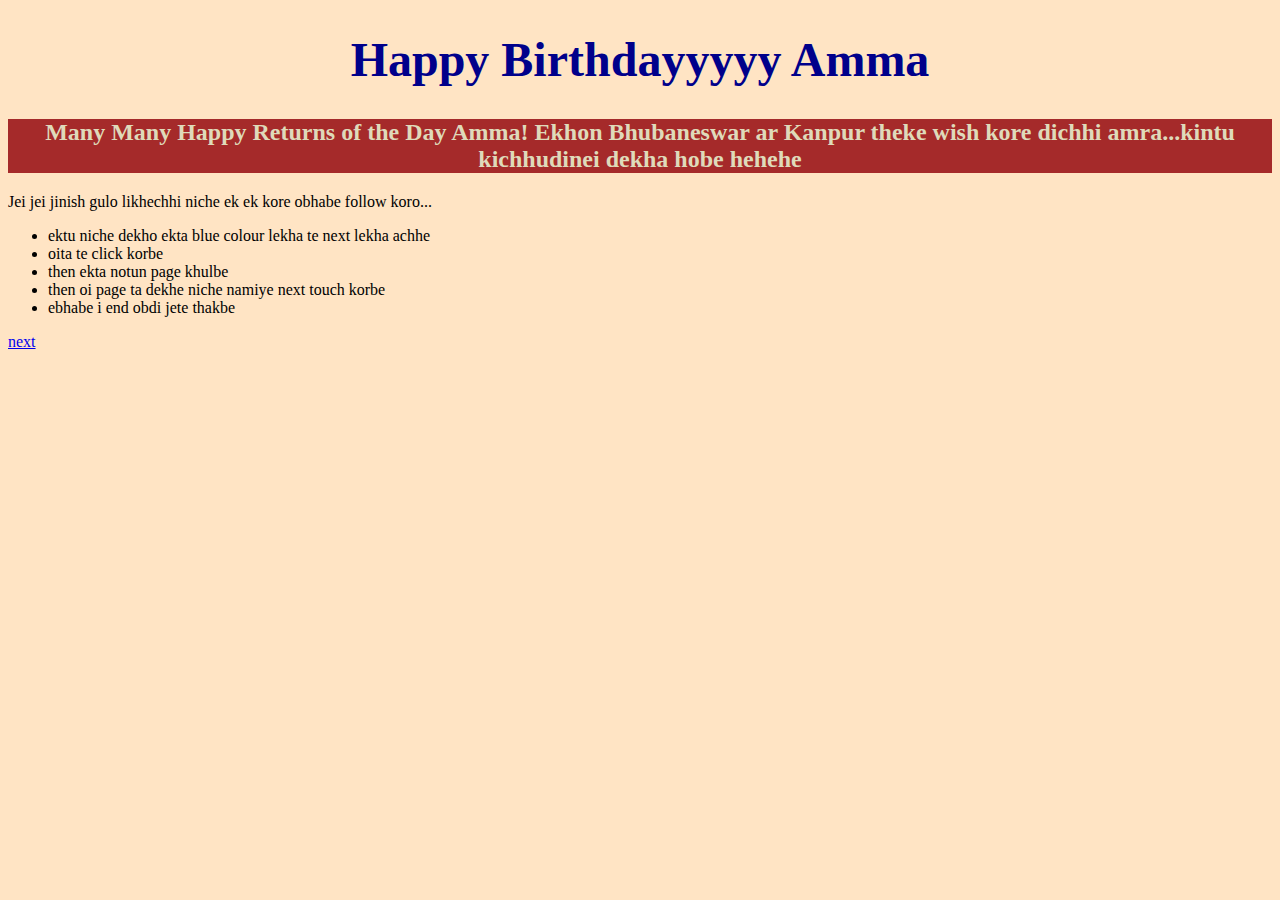
<file: index.html>
<!DOCTYPE html>
<html lang="en">

<head>
  <meta charset="UTF-8">
  <title>Happy Birthday Amma</title>
  <link rel="stylesheet" href="./style.css">
</head>

<!-- Don't change any of the HTML code! -->

<body>
  <h1>Happy Birthdayyyyy Amma</h1>

  <div class="flag">
    <h2 class="done">Many Many Happy Returns of the Day Amma! Ekhon Bhubaneswar ar Kanpur theke wish kore dichhi amra...kintu kichhudinei dekha hobe hehehe</h2>
</div>
<div class="rules">
    <p class="done">Jei jei jinish gulo likhechhi niche ek ek kore obhabe follow koro...</p>
  </div>
  <div class="bullets">
    <ul>
      <li>
        ektu niche dekho ekta blue colour lekha te next lekha achhe
      </li>
      <li>
        oita te click korbe
      </li>
      <li>
        then ekta notun page khulbe
      </li>
      <li>
        then oi page ta dekhe niche namiye next touch korbe
      </li>
      <li>
        ebhabe i end obdi jete thakbe
      </li>
    </ul>
    <a href="./contact.html">next<a>
  </div>
</body>
</html>
</file>
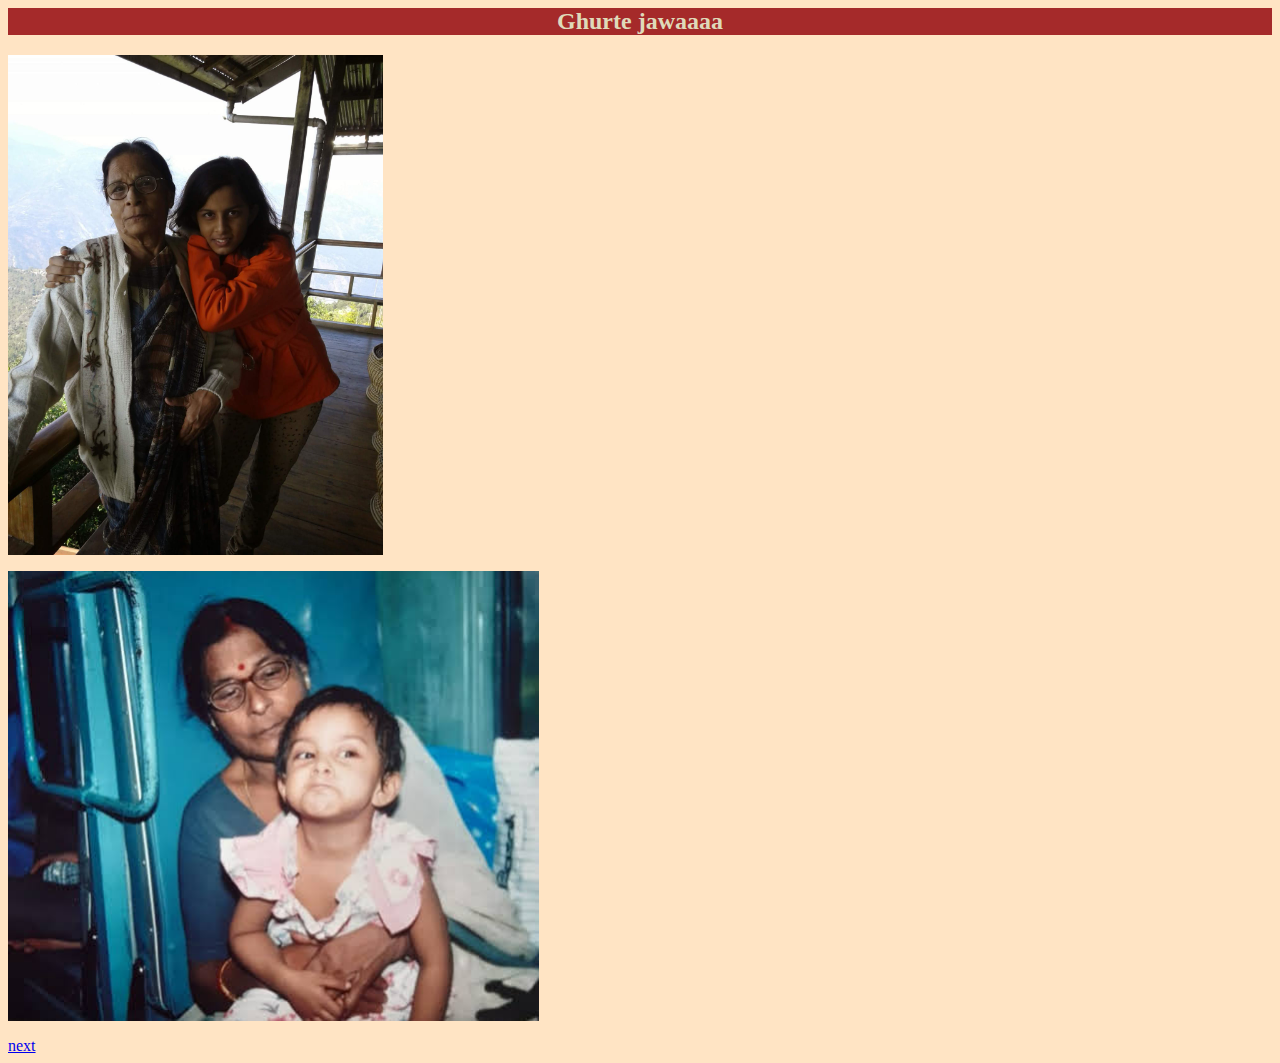
<file: abc.html>
<link rel="stylesheet" href="./style.css">
<body>
  <div class="flag">
<h2>Ghurte jawaaaa</h2>
  </div>
<img src="./amma/WhatsApp Image 2024-07-30 at 1.20.54 PM.jpeg" height="500">
<p></p>
<img src="./amma/20201021_102631.jpg" height="450">
<p></p>
<a href="./ghurte.html">next</a>
</body>
</file>
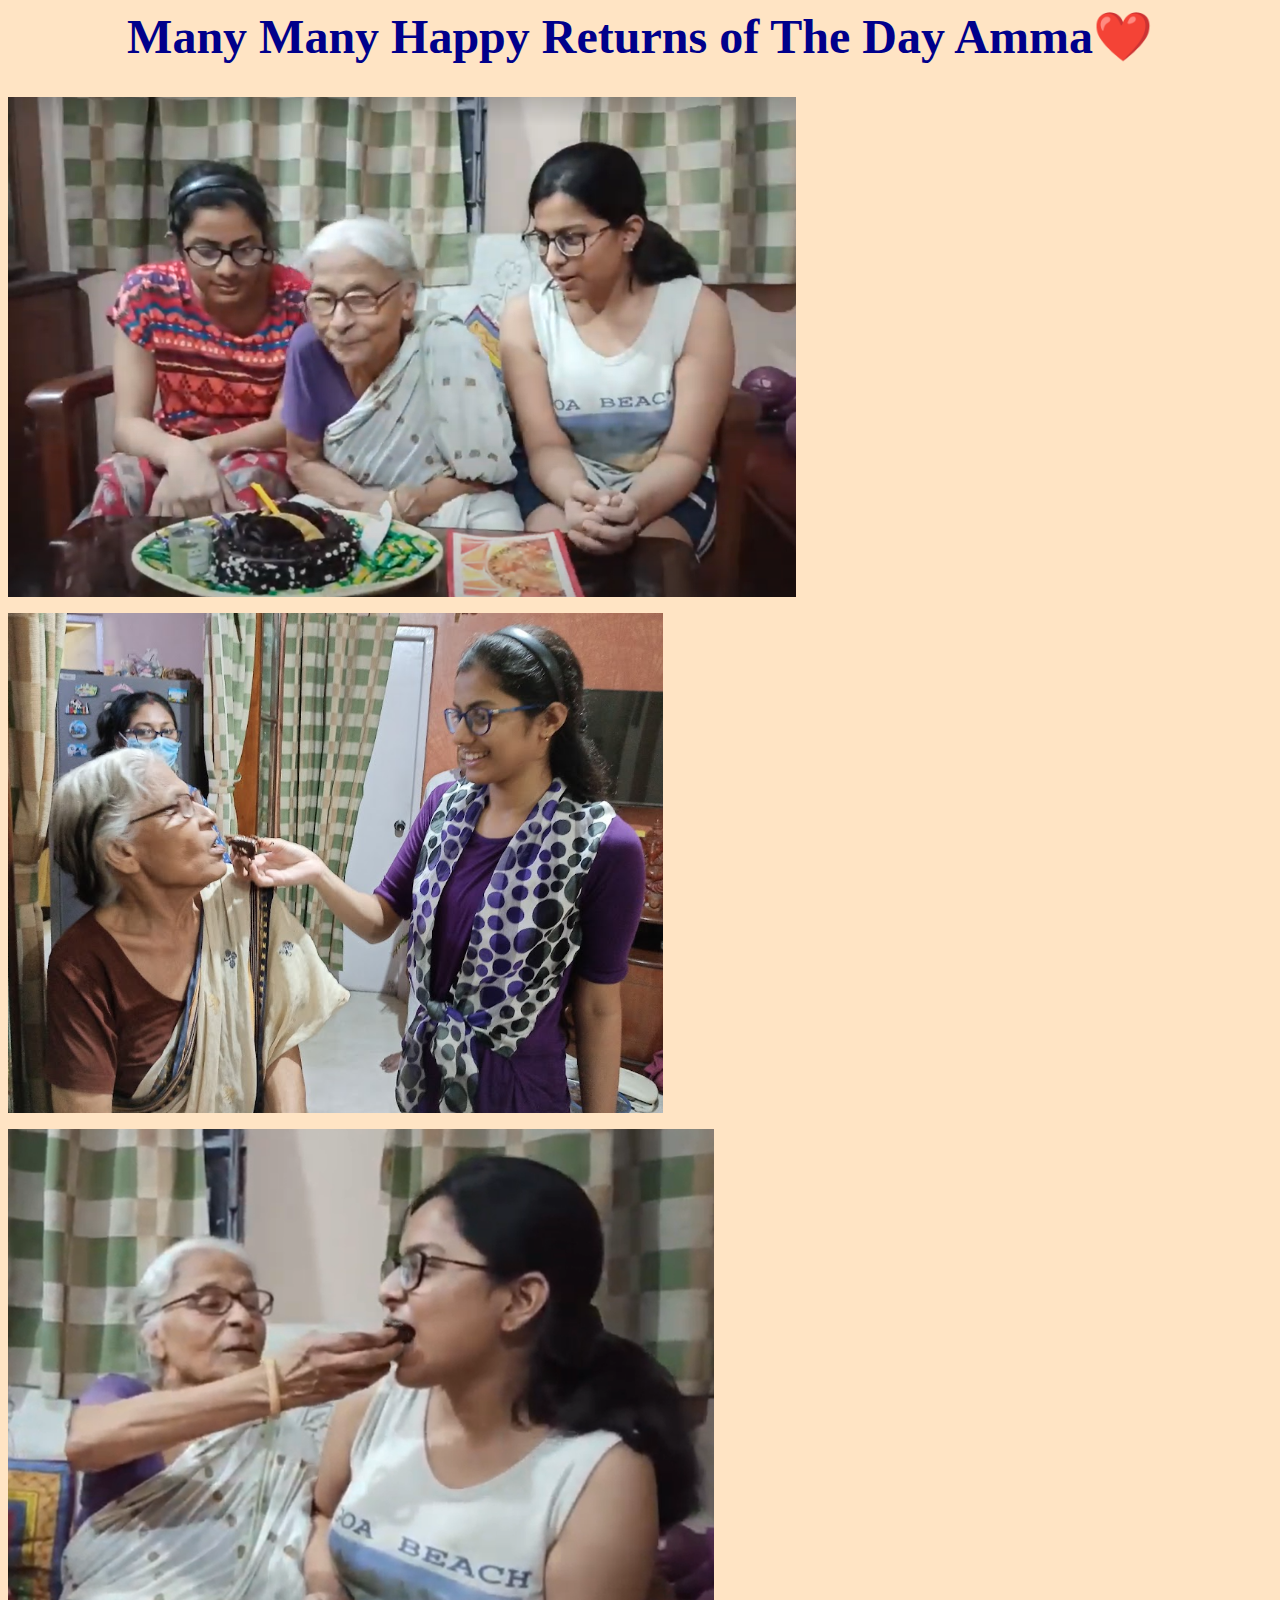
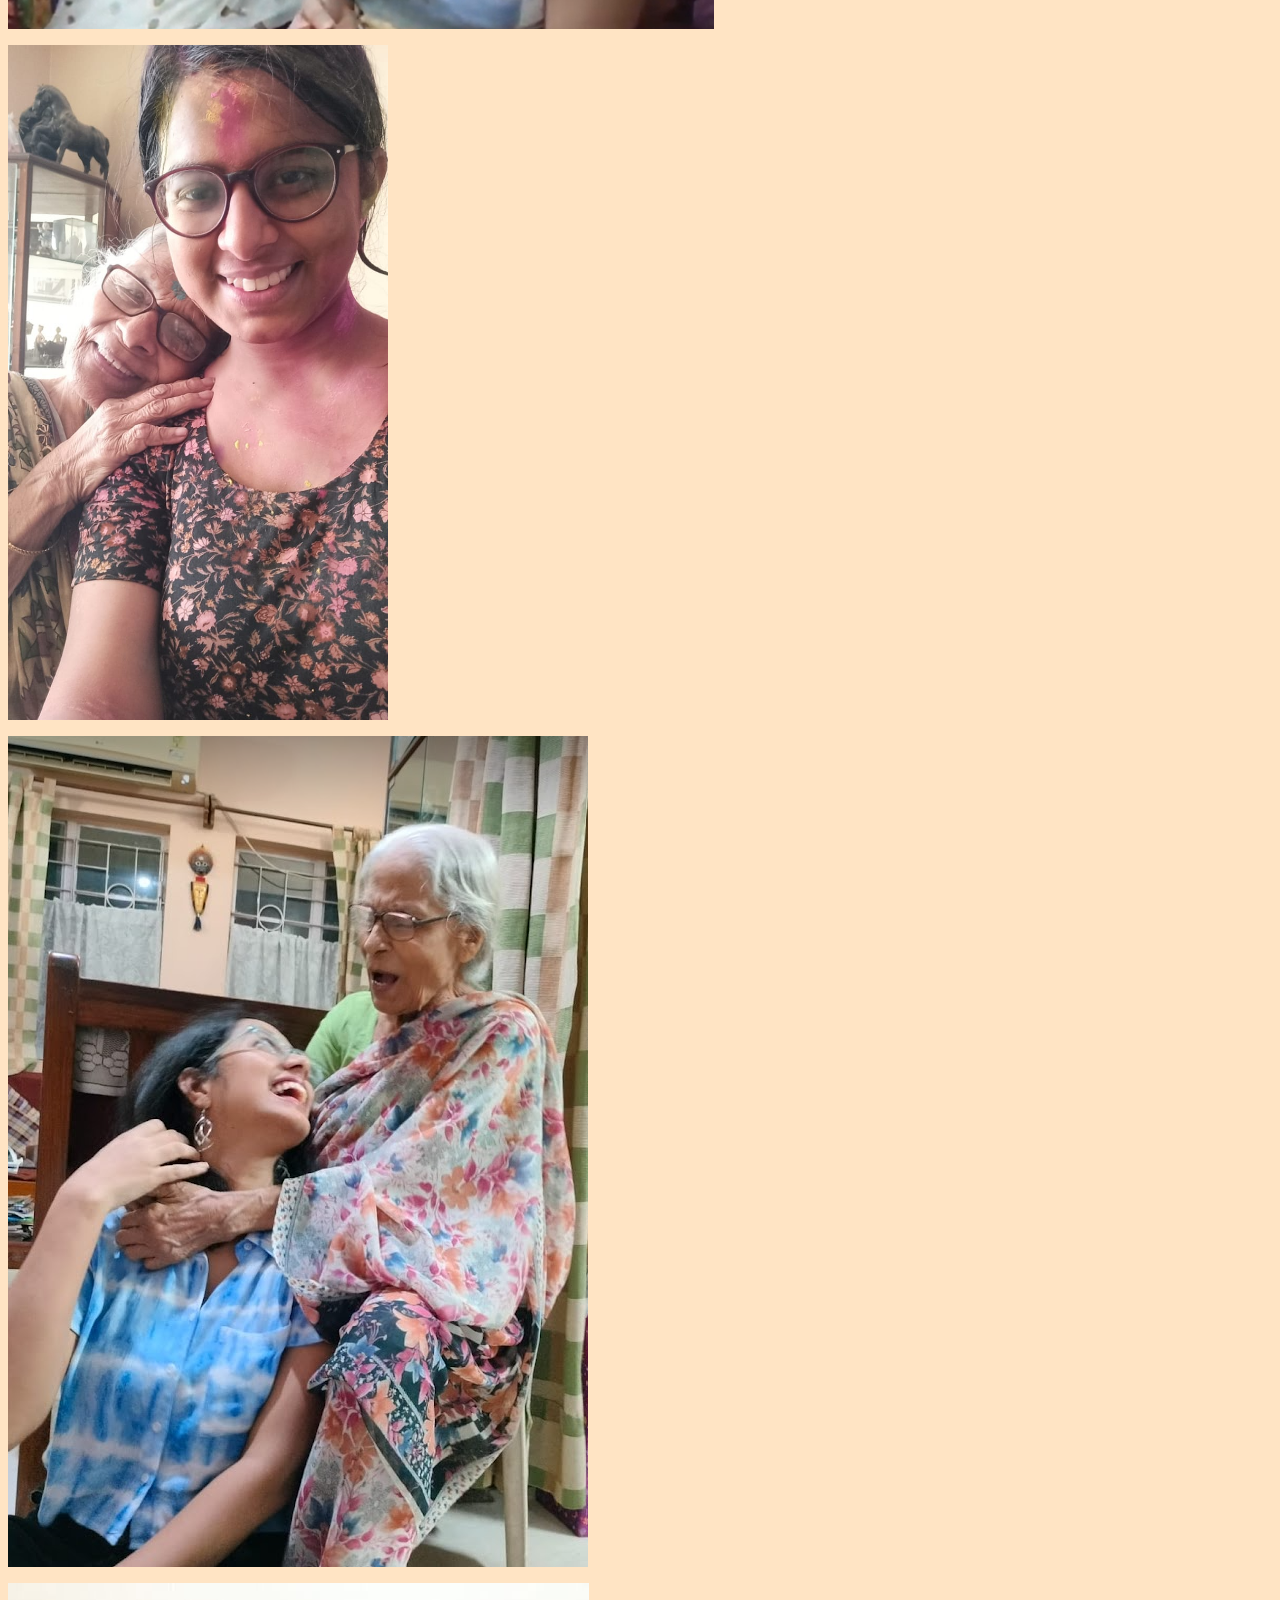
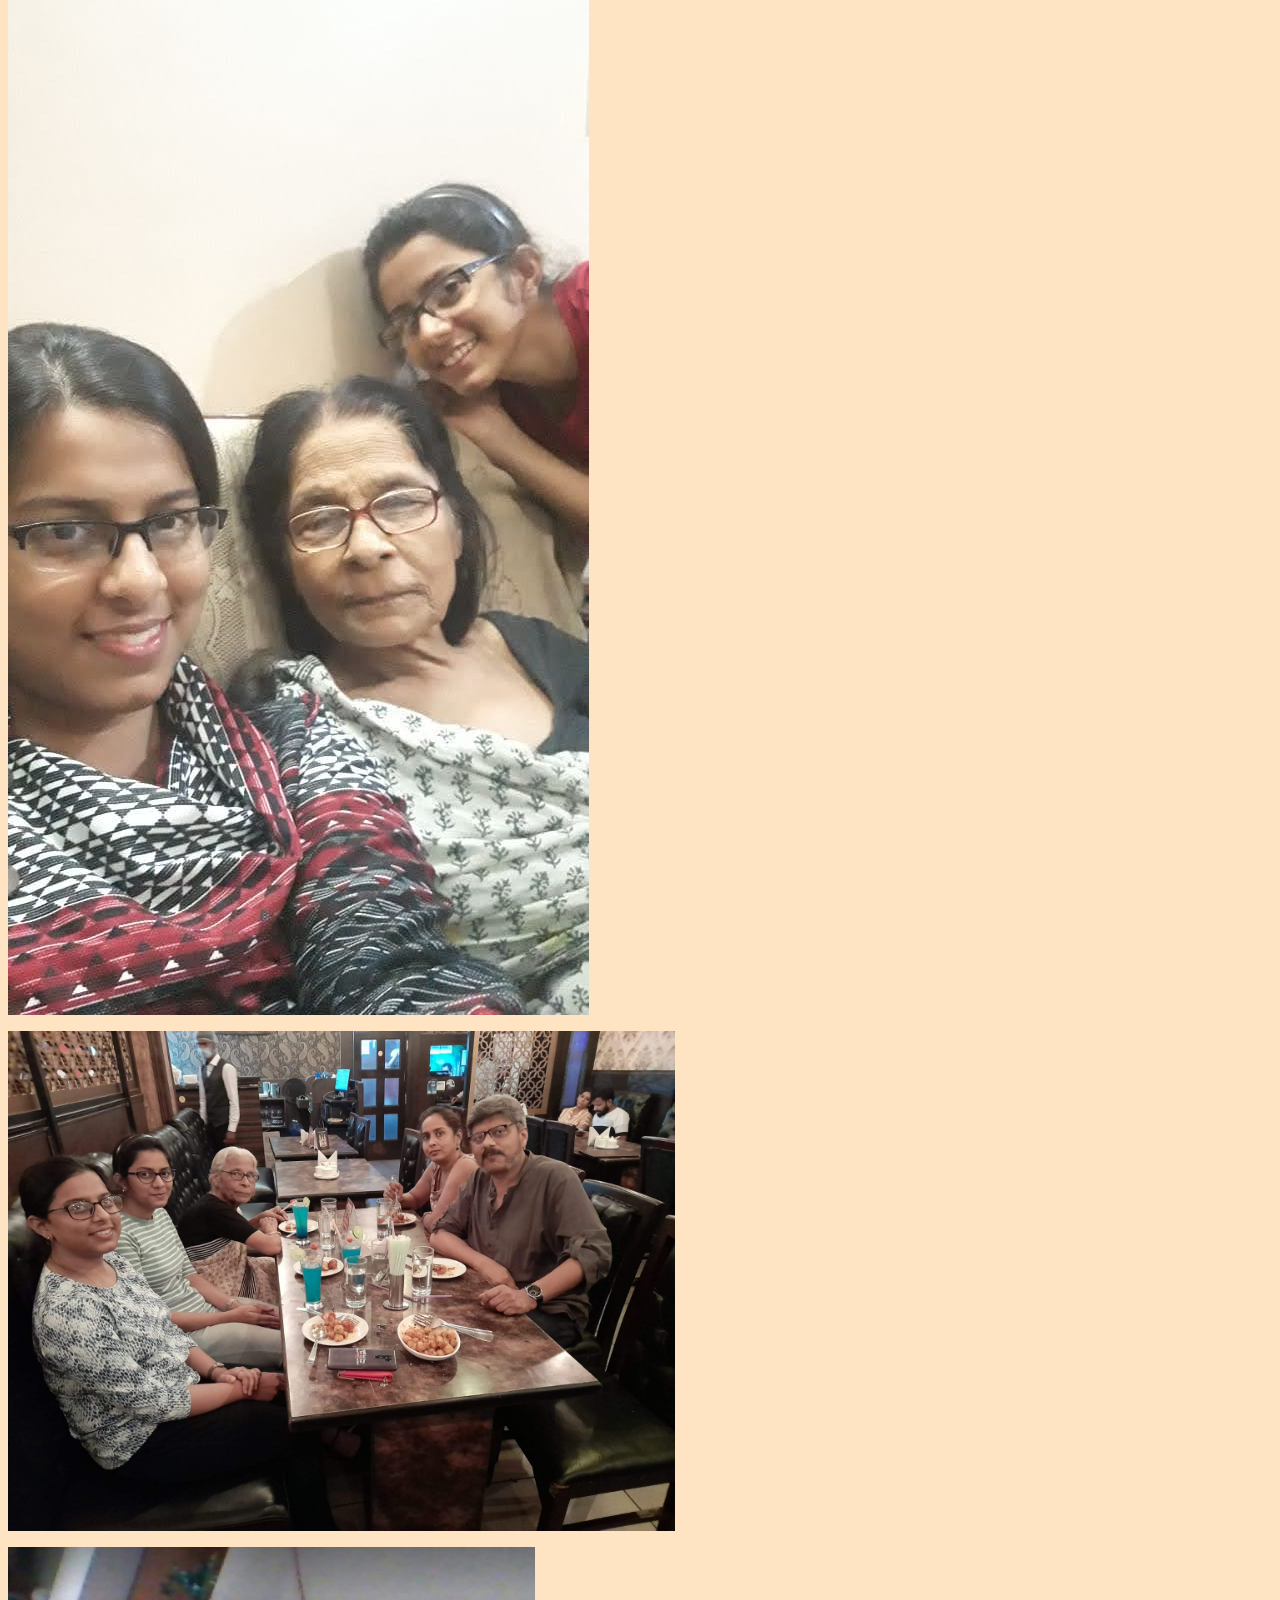
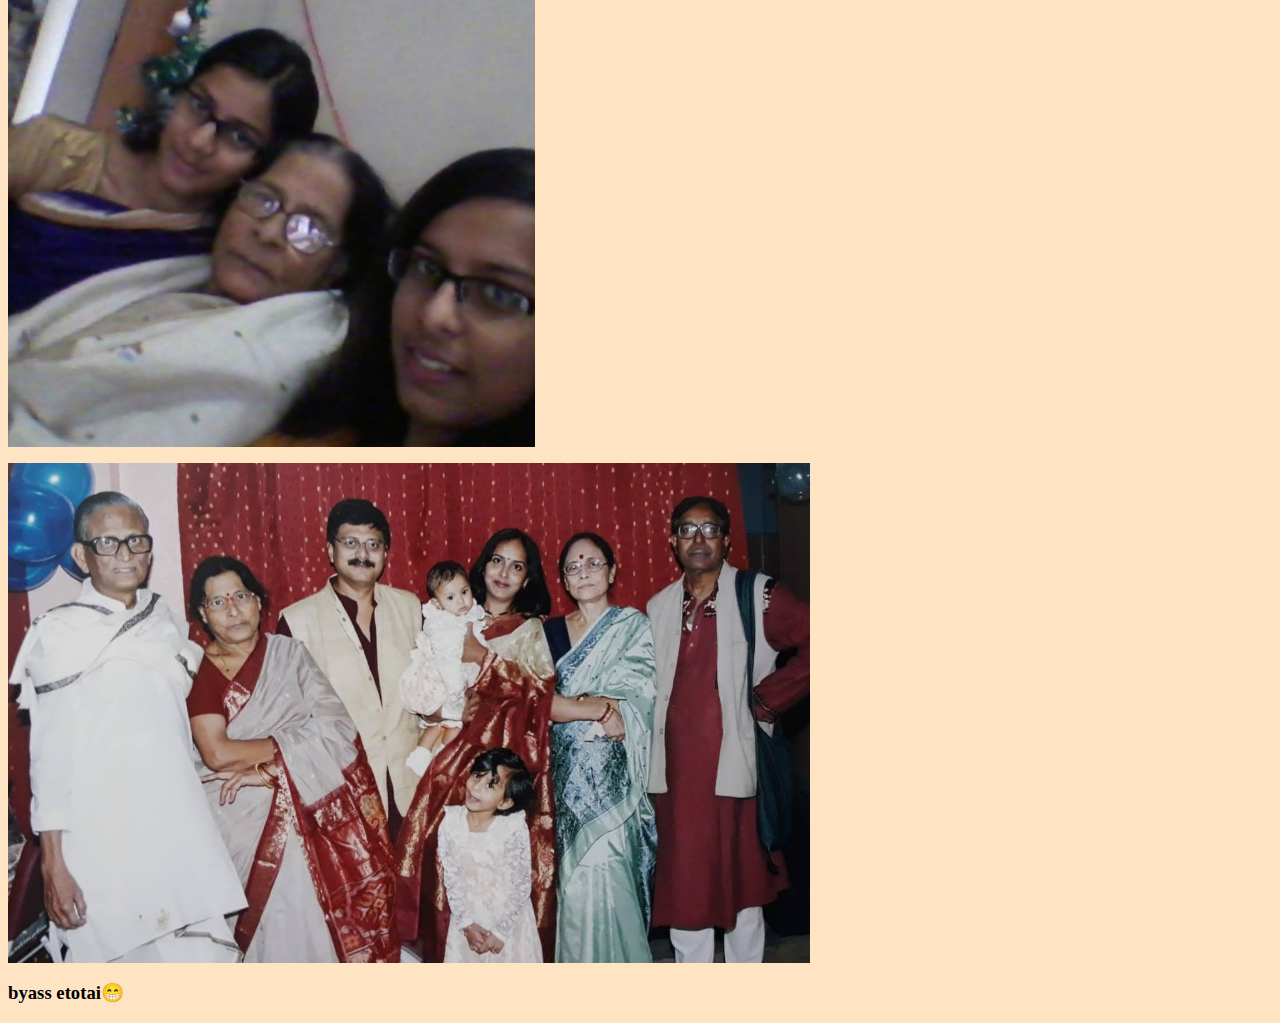
<file: bday.html>
<link rel="stylesheet" href="./style.css">
<body>
<h1>Many Many Happy Returns of The Day Amma❤️</h1>
<img src="./amma/amma1.png" height="500">
<p></p>
<img src="./amma/Screenshot 2024-07-31 195705.png" height="500">
<p></p>
<img src="./amma/amma2.png" height="500">
<p></p>
<img src="./amma/IMG-20240325-WA0010.jpg" height="675">
<p></p>
<img src="./amma/amma3.png">
<p></p>
<img src="./IMG-20181123-WA0037.jpg">
<p></p>
<img src="./amma/IMG-20220328-WA0028.jpg" height="500">
<p></p>
<img src="amma/amma4.png" height="500">
<p></p>
<img src="amma/IMG-20180915-WA0003.jpg" height="500">
<h3>byass etotai😁</h3>
</body>
</file>
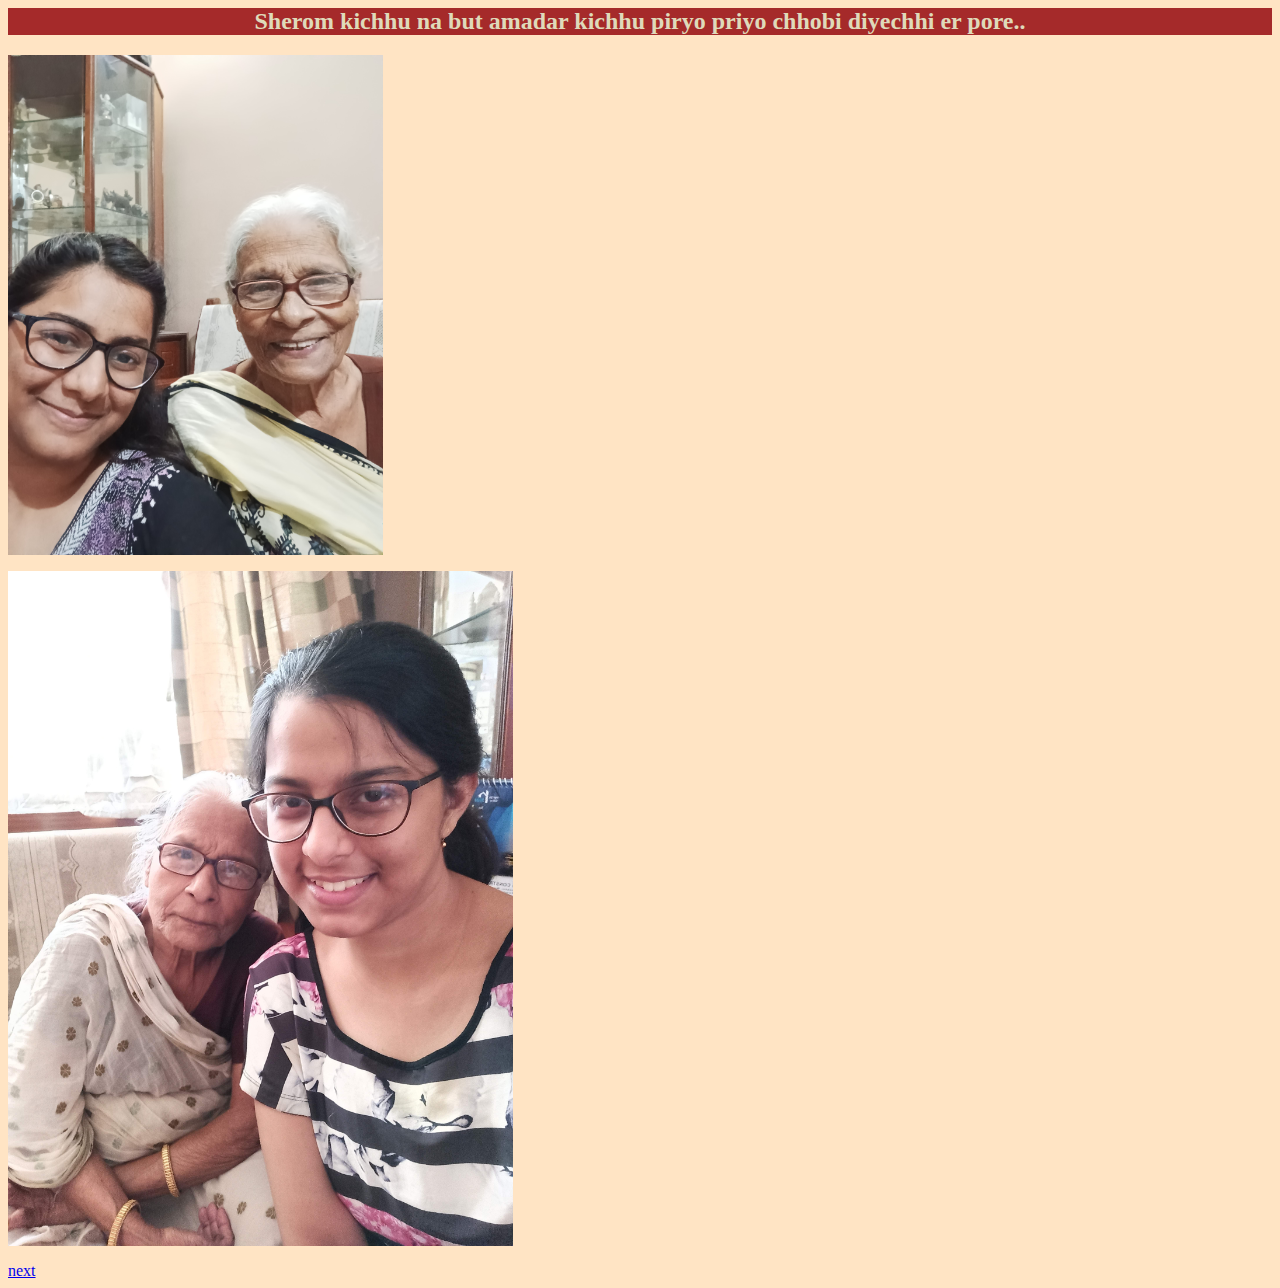
<file: contact.html>
<link rel="stylesheet" href="./style.css">
<body>
  <div class="flag">
<h2>Sherom kichhu na but amadar kichhu piryo priyo chhobi diyechhi er pore..</h2>
  </div>
<img src="./amma/IMG_20230430_171017.jpg" height="500">
<p></p>
<img src="./amma/IMG_20200321_162751.jpg" height="675">
<p></p>
<a href="./medal.html">next</a>
</body>
</file>
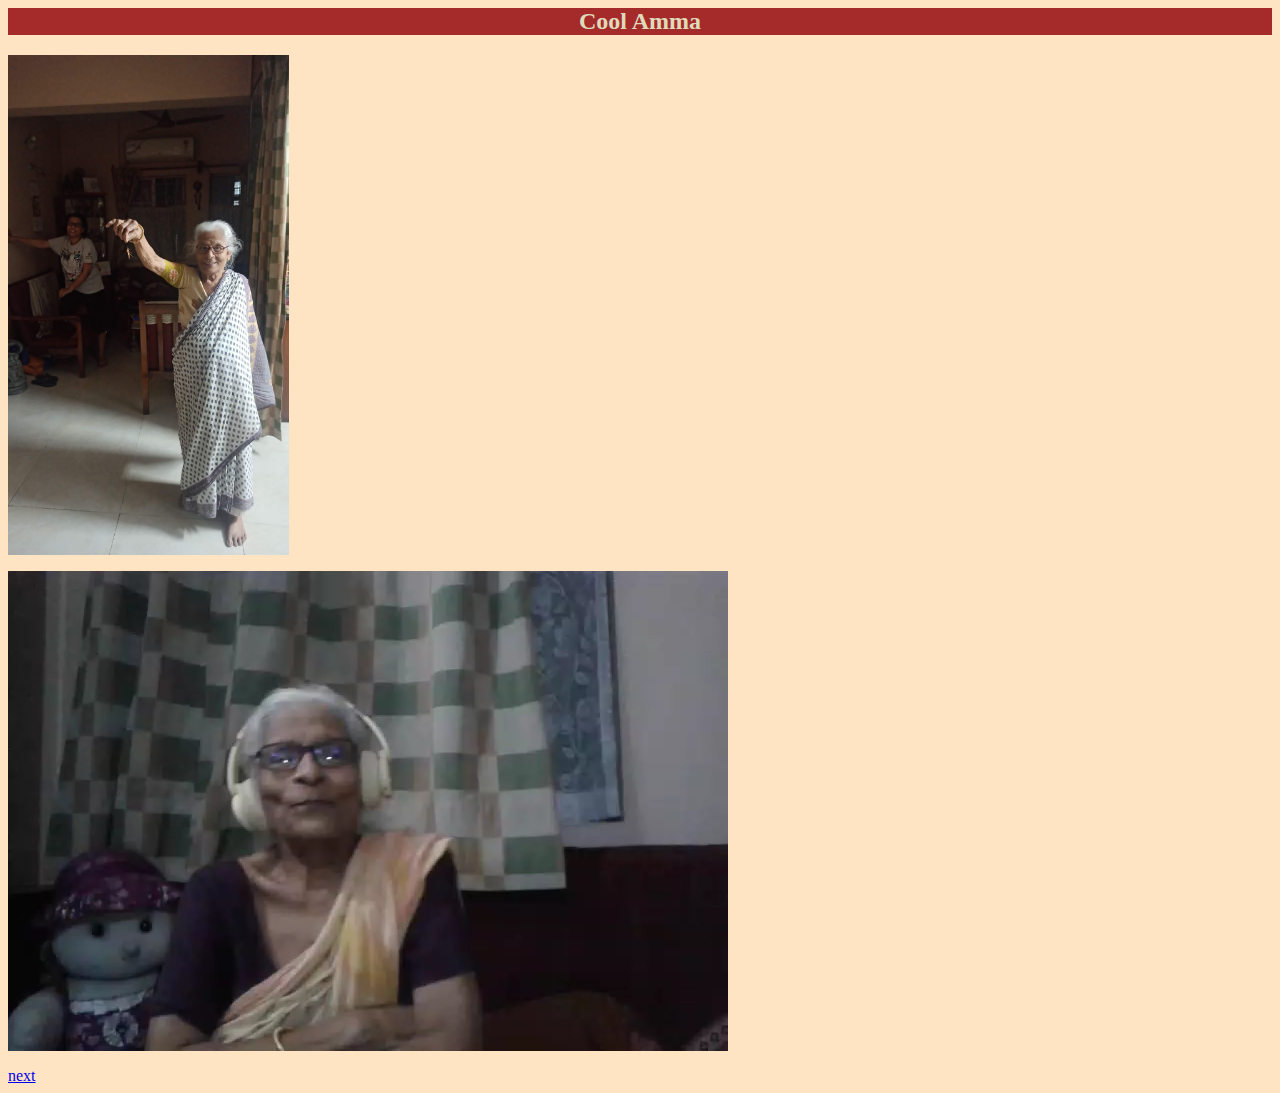
<file: emni.html>
<link rel="stylesheet" href="./style.css">
<body>
  <div class="flag">
<h2>Cool Amma</h2>
  </div>
<img src="./amma/IMG-20220522-WA0000.jpg" height="500">
<p></p>
<video src="./amma/VID-20210620-WA0002.mp4"></video>
<p></p>
<a href="./bday.html">next</a>
</body>
</file>
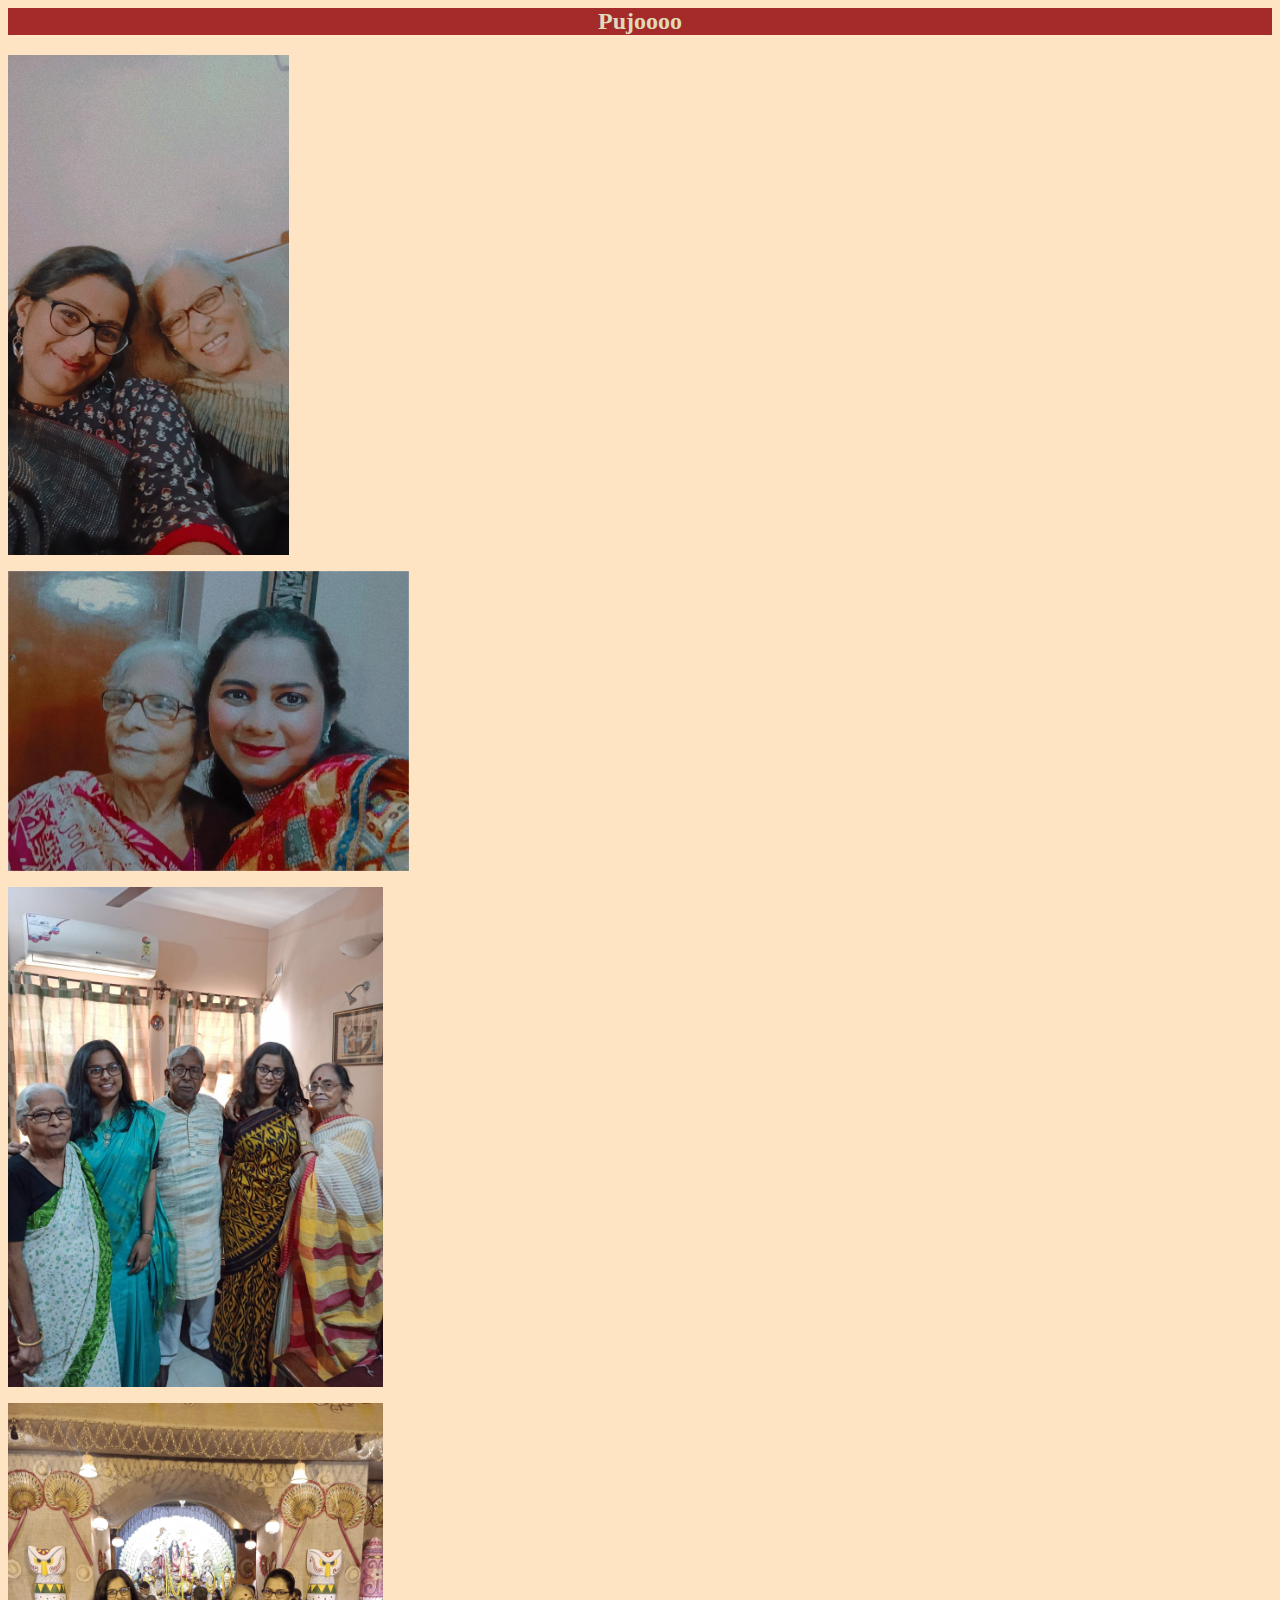
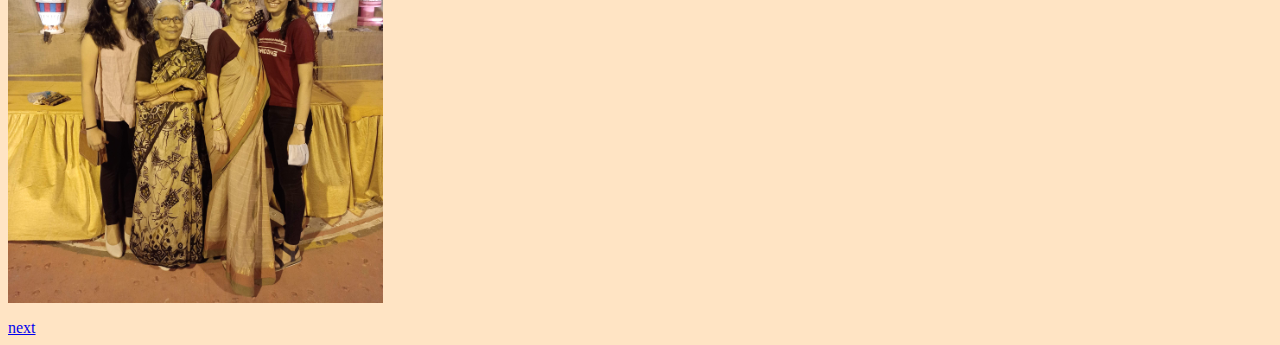
<file: ghurte.html>
<link rel="stylesheet" href="./style.css">
<body>
<div class="flag">
  <h2>Pujoooo</h2>
</div>
<img src="amma/Snapchat-545591558.jpg" height="500">
<p></p>
<img src="./amma/Snapchat-216901823.jpg" height="300">
<p></p>
<img src="./amma/IMG-20210216-WA0114.jpg" height="500">
<p></p>
<img src="./amma/IMG_20211014_221719.jpg" height="500">
<p></p>
<a href="./emni.html">next</a>
</body>
</file>
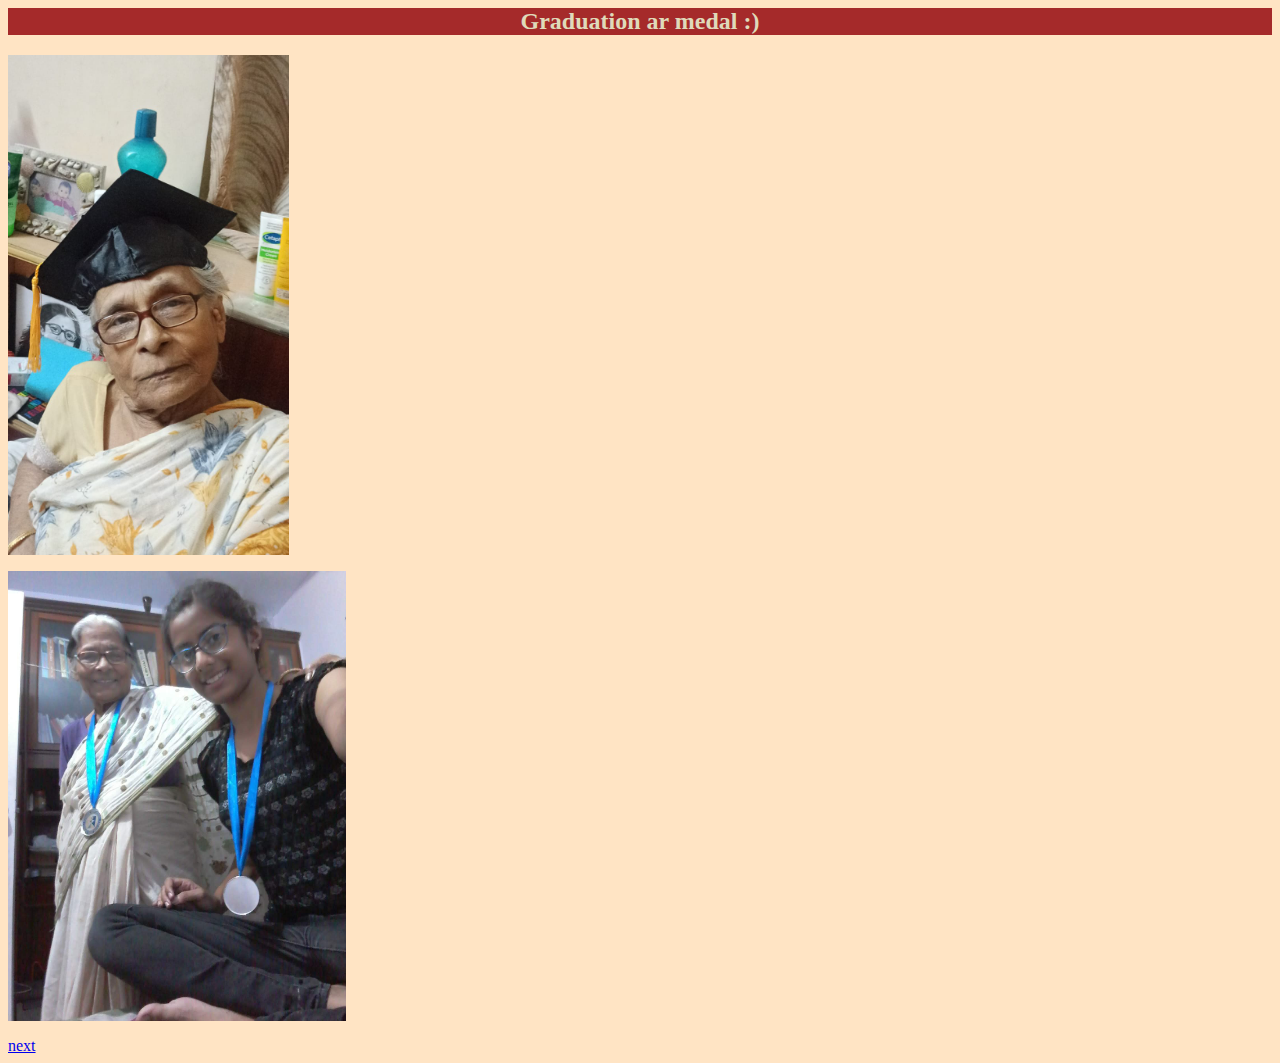
<file: medal.html>
<link rel="stylesheet" href="./style.css">
<body>
<div class="flag">
  <h2>Graduation ar medal :)</h2>
</div>
<img src="./amma/WhatsApp Image 2024-07-22 at 8.17.03 PM.jpeg" height="500">
<p></p>
<img src="./amma/20191203_204402.jpg" height="450">
<p></p>
<a href="./abc.html">next</a>
</body>
</file>
<file: style.css>
h1{
    color: darkblue;
    font-size: 3rem;
    text-align: center;
  }
body{
    background-color: bisque;
}
h2{
  color:rgb(223, 218, 186);
  text-align: center;
}
.flag
{
  background-color:brown;
}
</file>
